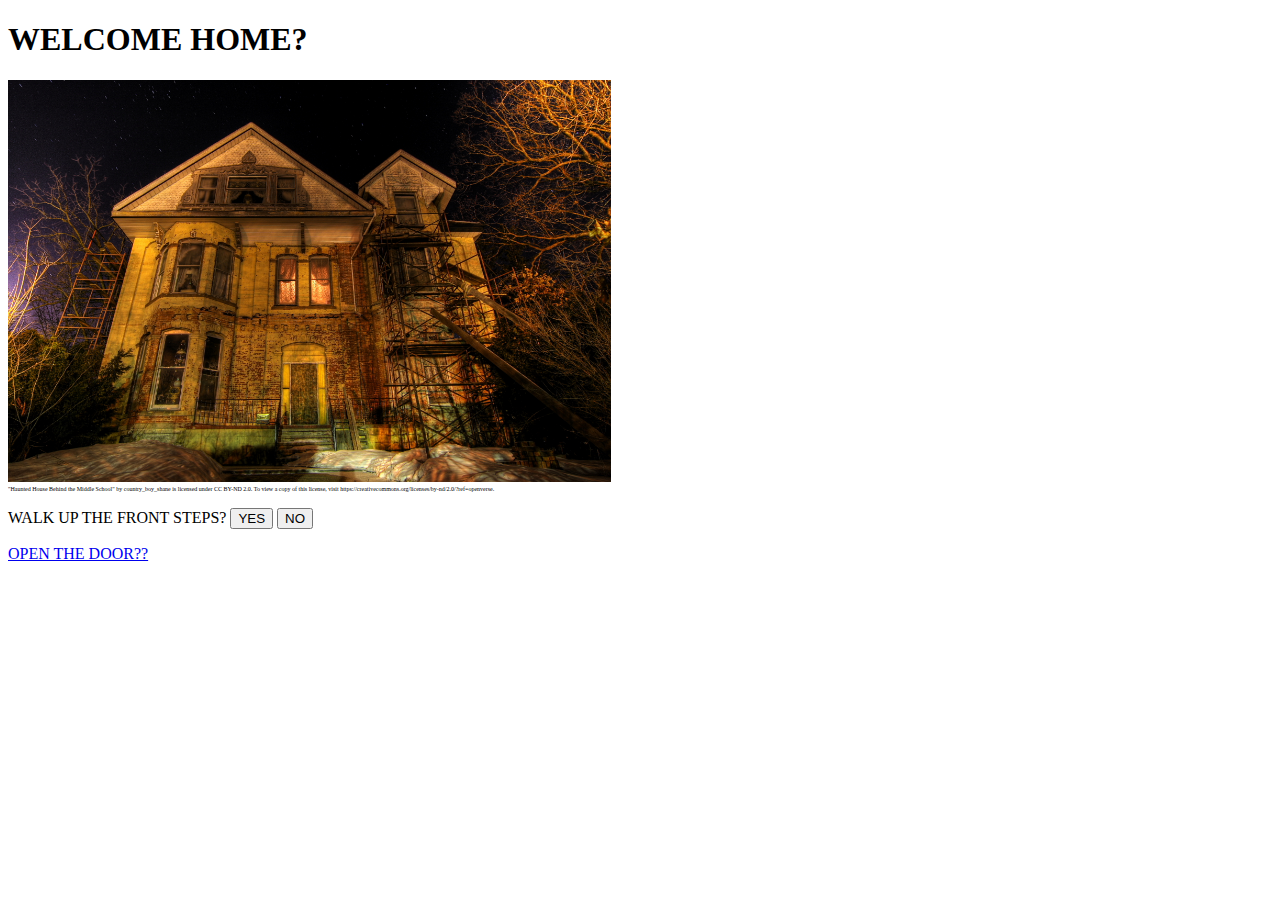
<file: index.html>
<!DOCTYPE html>
<html>
    <head>
        <title>
            WELCOME 
        </title>
        <link rel="stylesheet" type="text/css" href="style.css">
    </head>
    <body>
        <h1>
            WELCOME HOME?
        </h1>
        
        
        <img id="haunted" src="images/hauntedhouse.jpg" alt="hauntedhouse">
        <p class="citation">"Haunted House Behind the Middle School" by country_boy_shane is licensed under CC BY-ND 2.0. To view a copy of this license, visit https://creativecommons.org/licenses/by-nd/2.0/?ref=openverse.
            <p>
                WALK UP THE FRONT STEPS?   
                <button type="button" onclick="alert('welcome home...')">YES</button>
                <button type="button" onclick="alert('you have to get home... dont you?')">NO</button>
               </p>
        </p>
        <a href="page2.html">OPEN THE DOOR??</a>

    
    

    </body>
</html>
</file>
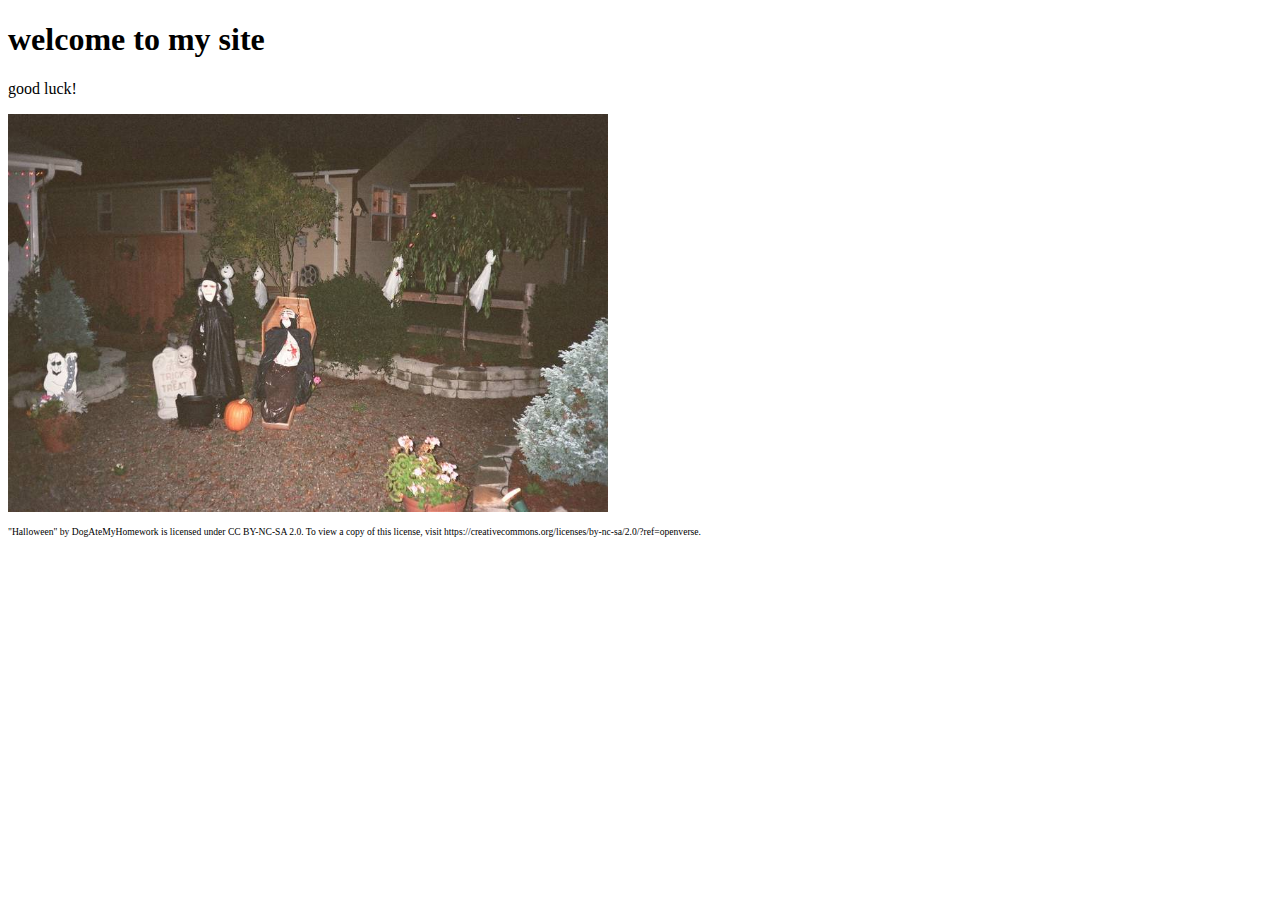
<file: mmp100-epic.coding.folder/index.html>
<!DOCTYPE html>
<html>
    <head>
        <title>
            my epic website :3
        </title>
        <link rel="stylesheet" type="text/css" href="style.css">
    </head>
    <body>
        <h1>
            welcome to my site
        </h1>
        <p>
            good luck!
        </p>
        <img id="spooky" src="images/spooky.picture.jpg" alt="spooky house">
        <p class="citation">"Halloween" by DogAteMyHomework is licensed under CC BY-NC-SA 2.0. To view a copy of this license, visit https://creativecommons.org/licenses/by-nc-sa/2.0/?ref=openverse.
            
        </p>
    </body>
</html>
</file>
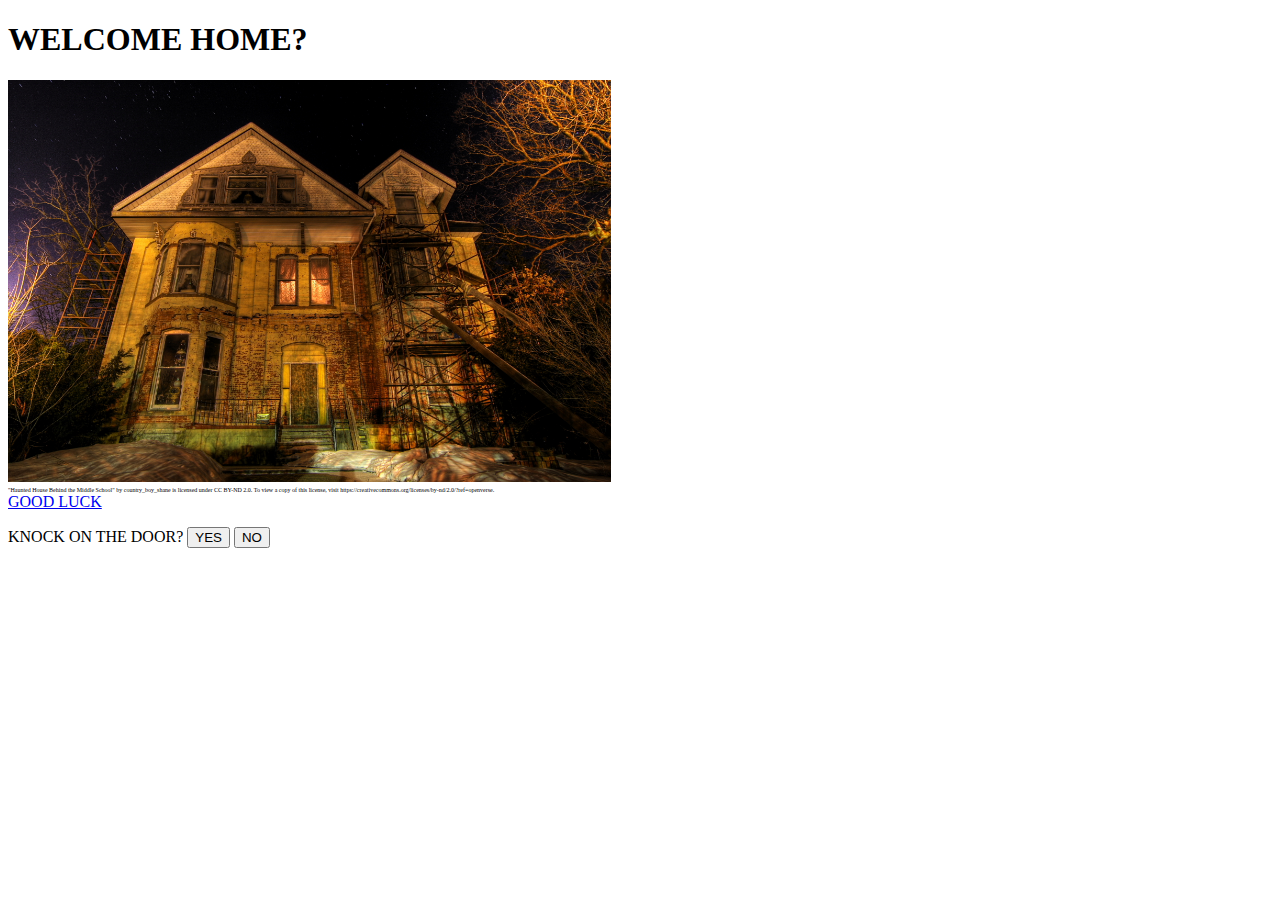
<file: mmp100-epic.coding.folder/mmp100-epic.coding.folder/index.html>
<!DOCTYPE html>
<html>
    <head>
        <title>
            WELCOME 
        </title>
        <link rel="stylesheet" type="text/css" href="style.css">
    </head>
    <body>
        <h1>
            WELCOME HOME?
        </h1>
        
        
        <img id="haunted" src="images/hauntedhouse.jpg" alt="hauntedhouse">
        <p class="citation">"Haunted House Behind the Middle School" by country_boy_shane is licensed under CC BY-ND 2.0. To view a copy of this license, visit https://creativecommons.org/licenses/by-nd/2.0/?ref=openverse.
          
        </p>
        <a href="page2.html">GOOD LUCK</a>

        <p>
            KNOCK ON THE DOOR?   
            <button type="button" onclick="alert('sup'); parent.location='http://wwwhttps://www.instagram.com/'">YES</button>
            <button type="button" onclick="alert('lol wrong answer')">NO</button>
           </p>
    

    </body>
</html>
</file>
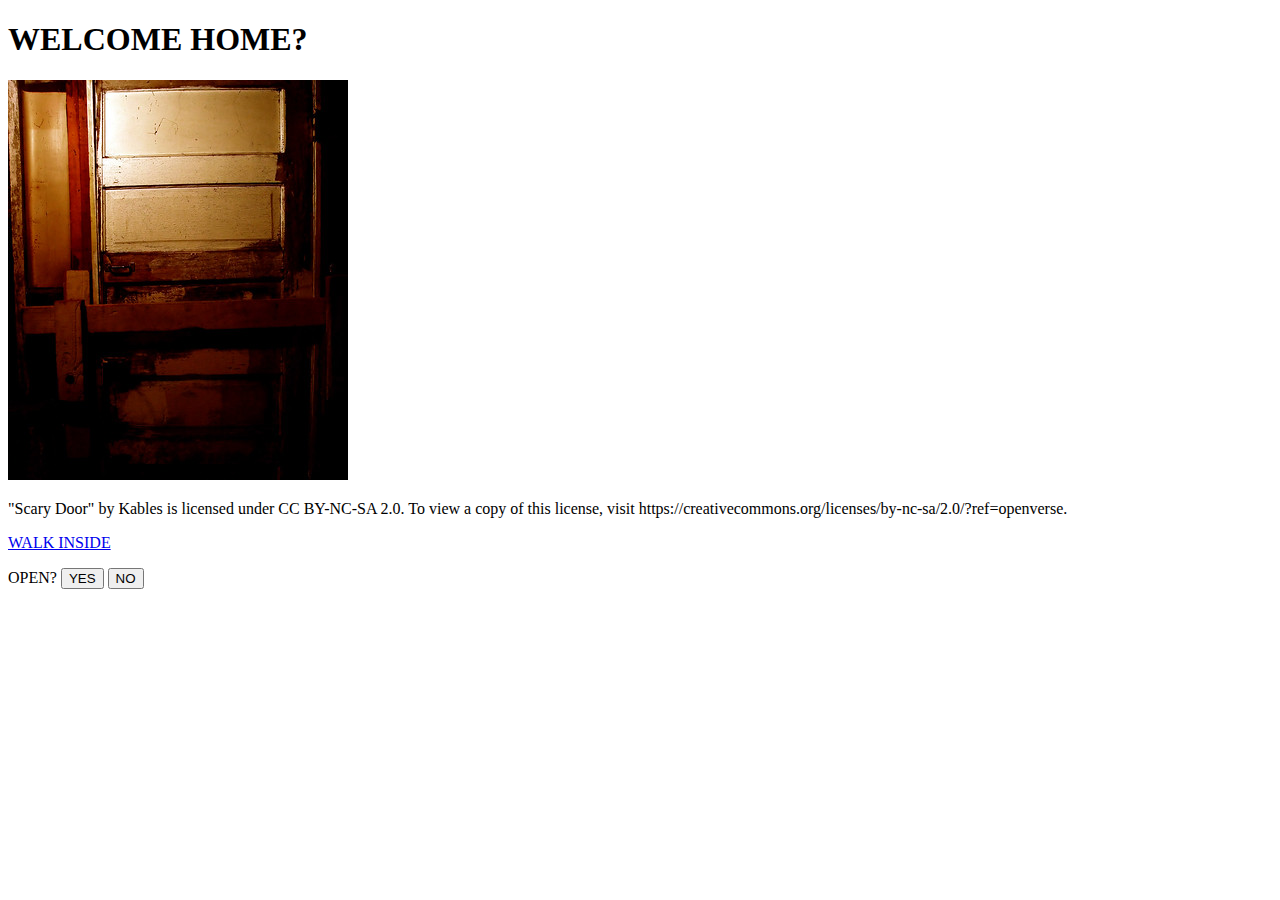
<file: page2.html>
<!DOCTYPE html>
<html>
        <title>
            WELCOME 
        </title>
</html>
<body>
    <h1>
        WELCOME HOME?
    </h1>
    
    
    <img id="scary" src="images/scarydoor.jpg" alt="scarydoor">
    <p class="citation">"Scary Door" by Kables is licensed under CC BY-NC-SA 2.0. To view a copy of this license, visit https://creativecommons.org/licenses/by-nc-sa/2.0/?ref=openverse.
      
    </p>
    <a href="page3.html">WALK INSIDE</a>

    <p>
        OPEN?   
        <button type="button" onclick="alert('you got a splinter... ouch')">YES</button>
        <button type="button" onclick="alert('come on! come inside.')">NO</button>
       </p>


</body>
</html>
</file>
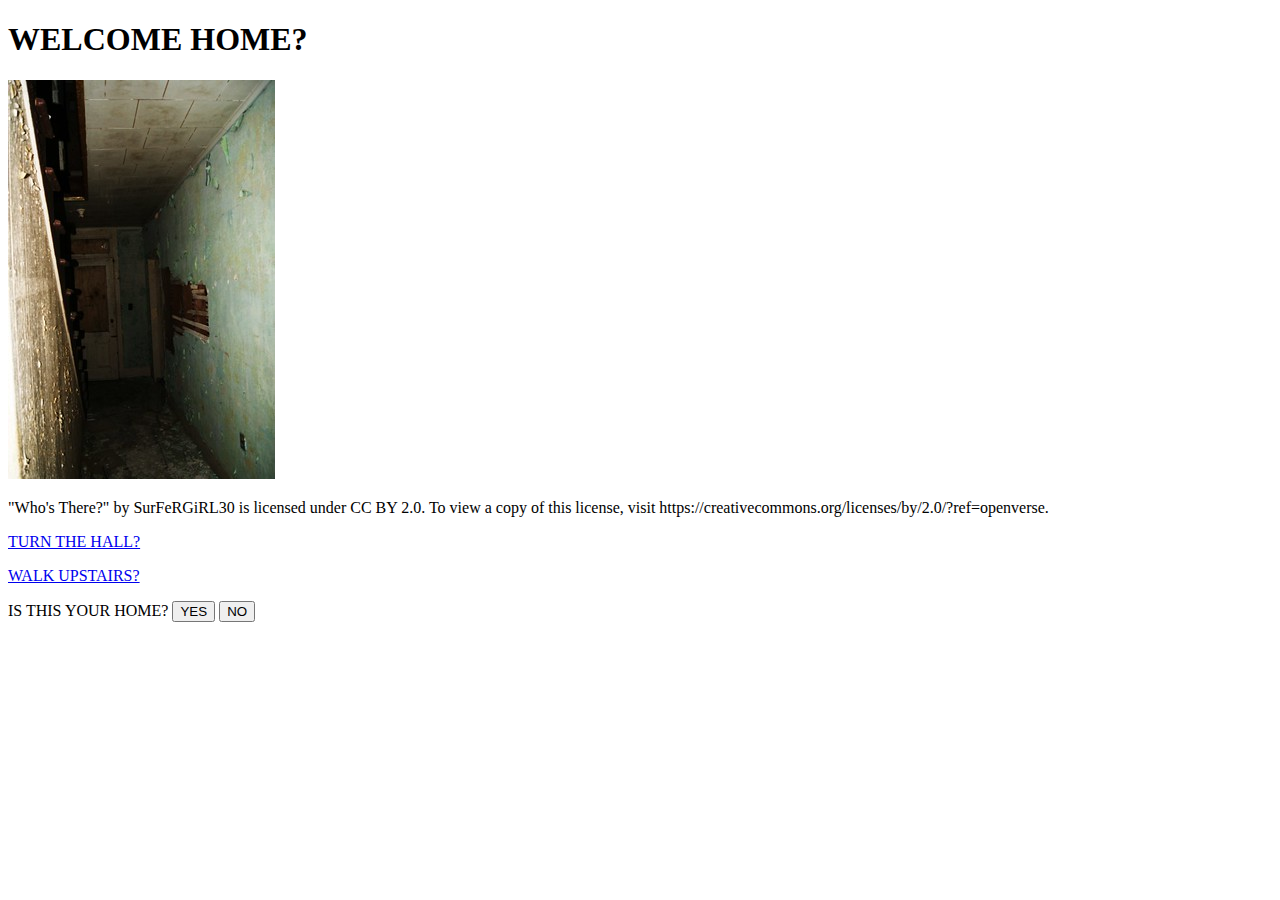
<file: page3.html>
<!DOCTYPE html>
<html>
        <title>
            WELCOME 
        </title>
</html>
<body>
    <h1>
        WELCOME HOME?
    </h1>
    
    
    <img id="dinjie" src="images/dinjiehall.jpg" alt="dinjie">
    <p class="citation">"Who's There?" by SurFeRGiRL30 is licensed under CC BY 2.0. To view a copy of this license, visit https://creativecommons.org/licenses/by/2.0/?ref=openverse.
      
    </p>
    <a href="page3.html">TURN THE HALL?</a>

    <p>
        <p>
           <a href="page3.html">WALK UPSTAIRS?</a>
        </p>
        IS THIS YOUR HOME?   
        <button type="button" onclick="alert('then why are you so confused?')">YES</button>
        <button type="button" onclick="alert('you silly goose')">NO</button>
       </p>


</body>
</html>
</file>
<file: style.css>
/*the dot means we're styling a class*/
/*em means relative to default size*/
/*<a href="page2.html"></a> info for for page 2*/
/*file:///Users/charlotte/Documents/mmp100-epic.coding.folder/index.html link for correct site*/
.citation{
font-size: .00004em;
}
#haunted{
    width: 603px;
}

.citation{
font-size: .00004em; 
}
#scary{
   width: 603px;
}
</file>
<file: mmp100-epic.coding.folder/style.css>
/*the dot means we're styling a class*/
/*em means relative to default size*/
.citation{
font-size: .6em;
}

#spooky{
    width: 600px;
}
.p{
    font-size: 500px;
}
</file>
<file: mmp100-epic.coding.folder/mmp100-epic.coding.folder/style.css>
/*the dot means we're styling a class*/
/*em means relative to default size*/
/*<a href="page2.html">GOOD LUCK</a> info for for page 2*/
.citation{
font-size: .04em;
}

#haunted{
    width: 603px;
}
</file>
